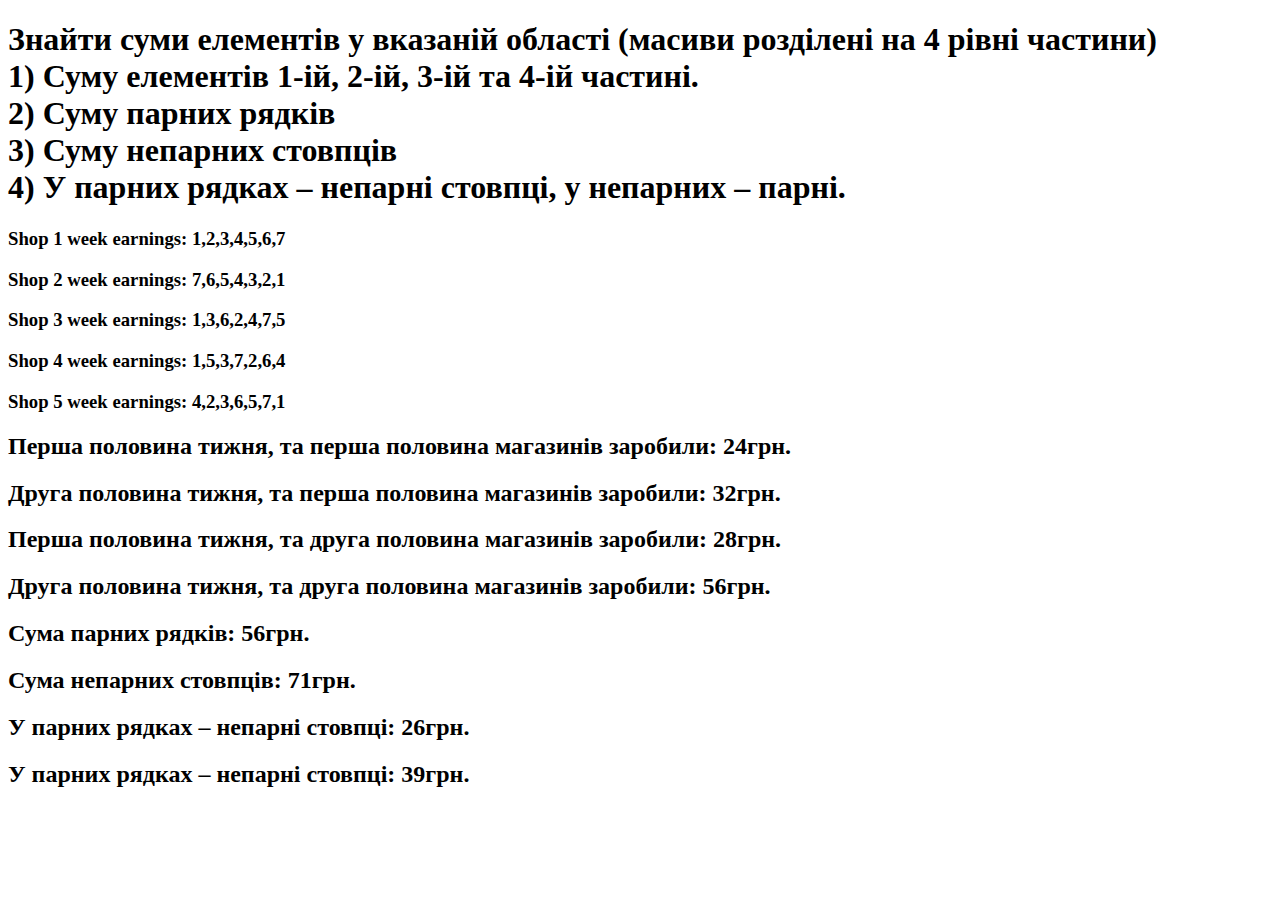
<file: tasks/task0.html>
<!DOCTYPE html>
<html lang="en">
<head>
    <meta charset="UTF-8">
    <meta name="viewport" content="width=device-width, initial-scale=1.0">
    <title>task-0</title>
</head>
<body>
    <h1>Знайти суми елементів у вказаній області (масиви розділені на 4 рівні частини) <br>
        1) Суму елементів 1-ій, 2-ій, 3-ій та 4-ій частині.<br>
        2) Суму парних рядків <br>
        3) Суму непарних стовпців <br>
        4) У парних рядках – непарні стовпці, у непарних – парні.</h1>

    <script>

        //1) ---------------Суму елементів 1-ій, 2-ій, 3-ій та 4-ій частині.----------------
        //1. Вводимо даннi
        let allStoresEarnings = [
            [1,2,3,4,5,6,7],
            [7,6,5,4,3,2,1],
            [1,3,6,2,4,7,5],
            [1,5,3,7,2,6,4],
            [4,2,3,6,5,7,1],
        ];
        for (let shop = 0; shop < allStoresEarnings.length; shop++) {
            document.write(`<h3>Shop ${shop + 1} week earnings: ${allStoresEarnings[shop]}</h3>`);
        }

        // ---------------------Перша частина-------------------
        //2.Знаходимо результат
        let workingDaysSumFirstHalf = 0
        let firstPartRow = Math.floor(allStoresEarnings.length / 2)
        let firstPartCol = Math.floor(allStoresEarnings[0].length / 2)

        for (let shop = 0; shop < firstPartRow; shop++) {
            for (let week = 0; week < firstPartCol; week++) {
                workingDaysSumFirstHalf += allStoresEarnings[shop][week];
            }
        }

        //3.Виводимо результат
        document.write(`<h2>Перша половина тижня, та перша половина магазинів заробили: ${workingDaysSumFirstHalf}грн.</h2>`);

        //====================================================================================================

        // ---------------------Друга частина-------------------
        // Знаходимо результат
        let workingDaysSumSecondHalf = 0;
        let secondHalfRow = Math.floor(allStoresEarnings.length / 2); // Друга половина рядків
        let secondHalfCol = Math.floor(allStoresEarnings[0].length / 2); // Друга половина стовпців

        for (let shop = 0; shop < secondHalfRow; shop++) {
            for (let week = secondHalfCol; week < allStoresEarnings[shop].length; week++) {
                workingDaysSumSecondHalf += allStoresEarnings[shop][week];
            }
        }

        //3.Виводимо результат
        document.write(`<h2>Друга половина тижня, та перша половина магазинів заробили: ${workingDaysSumSecondHalf}грн.</h2>`);

        //========================================================================

        // ---------------------Третя частина-------------------
        // Знаходимо результат
        let workingDaysSumThirdPart = 0;
        for (let shop = firstPartRow; shop < allStoresEarnings.length; shop++) {
            for (let week = 0; week < firstPartCol; week++) {
                workingDaysSumThirdPart += allStoresEarnings[shop][week];
            }
        }

        document.write(`<h2>Перша половина тижня, та друга половина магазинів заробили: ${workingDaysSumThirdPart}грн.</h2>`);

        //========================================================================

        // ---------------------Четверта частина-------------------
        // Знаходимо результат
        let workingDaysSumFourthPart = 0;
        for (let shop = firstPartRow; shop < allStoresEarnings.length; shop++) {
            for (let week = secondHalfCol; week < allStoresEarnings[shop].length; week++) {
                workingDaysSumFourthPart += allStoresEarnings[shop][week];
            }
        }

        document.write(`<h2>Друга половина тижня, та друга половина магазинів заробили: ${workingDaysSumFourthPart}грн.</h2>`);

        //========================================================================
        
        //2) -----------------------------Суму парних рядків---------------------------
        // Знаходимо результат
        let evenRowSum = 0;
        for (let shop = 1; shop < allStoresEarnings.length; shop += 2) {
            for (let week = 0; week < allStoresEarnings[shop].length; week++) {
                evenRowSum += allStoresEarnings[shop][week];
            }
        }

        document.write(`<h2>Сума парних рядків: ${evenRowSum}грн.</h2>`);

        //========================================================================

        //3) ------------------------Суму непарних стовпців----------------
        // Знаходимо результат
        let oddColSum = 0;
        for (let shop = 0; shop < allStoresEarnings.length; shop ++) {
            for (let week = 0; week < allStoresEarnings[shop].length; week += 2) {
                oddColSum += allStoresEarnings[shop][week];
            }
        }

        document.write(`<h2>Сума непарних стовпців: ${oddColSum}грн.</h2>`);

        //========================================================================
        //4) У парних рядках – непарні стовпці, у непарних – парні.

        // Знаходимо результат
        let evenOddSum = 0;
        for (let shop = 1; shop < allStoresEarnings.length; shop += 2) {
            for (let week = 0; week < allStoresEarnings[shop].length; week += 2) {
                evenOddSum += allStoresEarnings[shop][week];
            }
        }

        let oddEvenSum = 0;
        for (let shop = 0; shop < allStoresEarnings.length; shop += 2) {
            for (let week = 1; week < allStoresEarnings[shop].length; week += 2) {
                oddEvenSum += allStoresEarnings[shop][week];
            }
        }

        document.write(`<h2>У парних рядках – непарні стовпці: ${evenOddSum}грн.</h2>`);
        document.write(`<h2>У парних рядках – непарні стовпці: ${oddEvenSum}грн.</h2>`);

    </script>
</body>
</html>
</file>
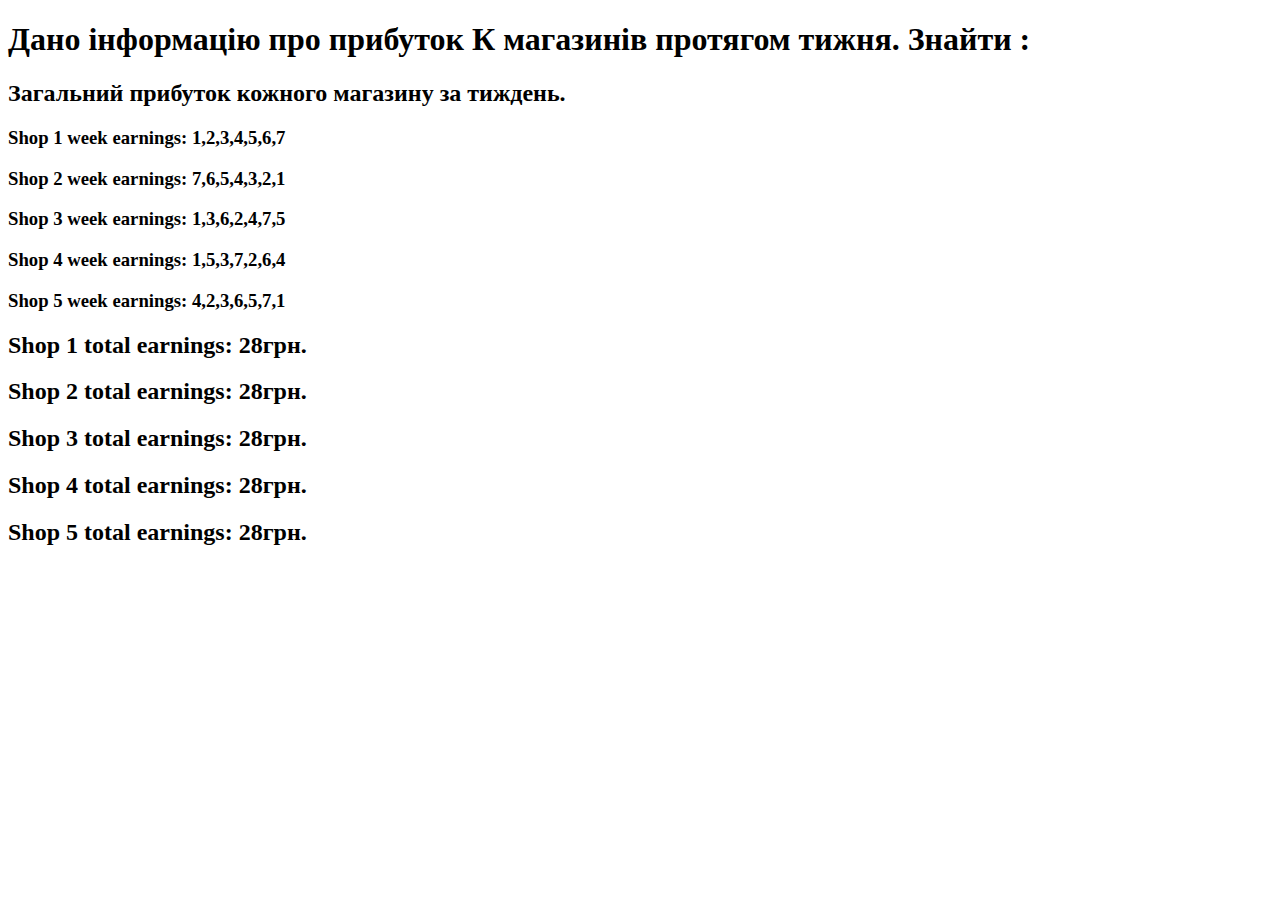
<file: tasks/task1.html>
<!DOCTYPE html>
<html lang="en">
<head>
    <meta charset="UTF-8">
    <meta name="viewport" content="width=device-width, initial-scale=1.0">
    <title>task-1</title>
</head>
<body>
    <h1>Дано інформацію про прибуток К магазинів протягом тижня. Знайти :</h1>
    <h2>Загальний прибуток кожного магазину за тиждень.</h2>

    <script>

        //1. Вводимо даннi
        let allStoresEarnings = [
            [1,2,3,4,5,6,7],
            [7,6,5,4,3,2,1],
            [1,3,6,2,4,7,5],
            [1,5,3,7,2,6,4],
            [4,2,3,6,5,7,1],
        ];
        for (let shop = 0; shop < allStoresEarnings.length; shop++) {
            document.write(`<h3>Shop ${shop + 1} week earnings: ${allStoresEarnings[shop]}</h3>`);
        }

        // Знаходимо загальний прибуток кожного магазину за тиждень
        for (let shop = 0; shop < allStoresEarnings.length; shop++) {
                let sumWeek = 0;
                for (let weekEarning = 0; weekEarning < 7; weekEarning++) {
                    sumWeek += allStoresEarnings[shop][weekEarning];
                }
                document.write(`<h2>Shop ${shop + 1} total earnings: ${sumWeek}грн.</h2>`);
            }

        //3. Виводимо результат
        

    </script>

    <!-- //let shops = parseInt(prompt('Введіть кількість магазинів.'))
        let shops = 5;
        let allStoresEarnings = [];
        for (let shop = 0; shop < shops; shop++) {
            let storesEarnings = [];
            for (let i = 0; i < 7; i++) {
                let price = Math.floor(Math.random() * 10) + 1;
                storesEarnings.push(price);
            }
        allStoresEarnings.push(storesEarnings);
        }
        let allShops = [shops, allStoresEarnings]
        // До підрахунку
        for (let shop = 0; shop < allStoresEarnings.length; shop++) {
            document.write(`<h2>Shop ${shop + 1} before: ${allStoresEarnings[shop]}</h2>`);
        } -->

</body>
</html>
</file>
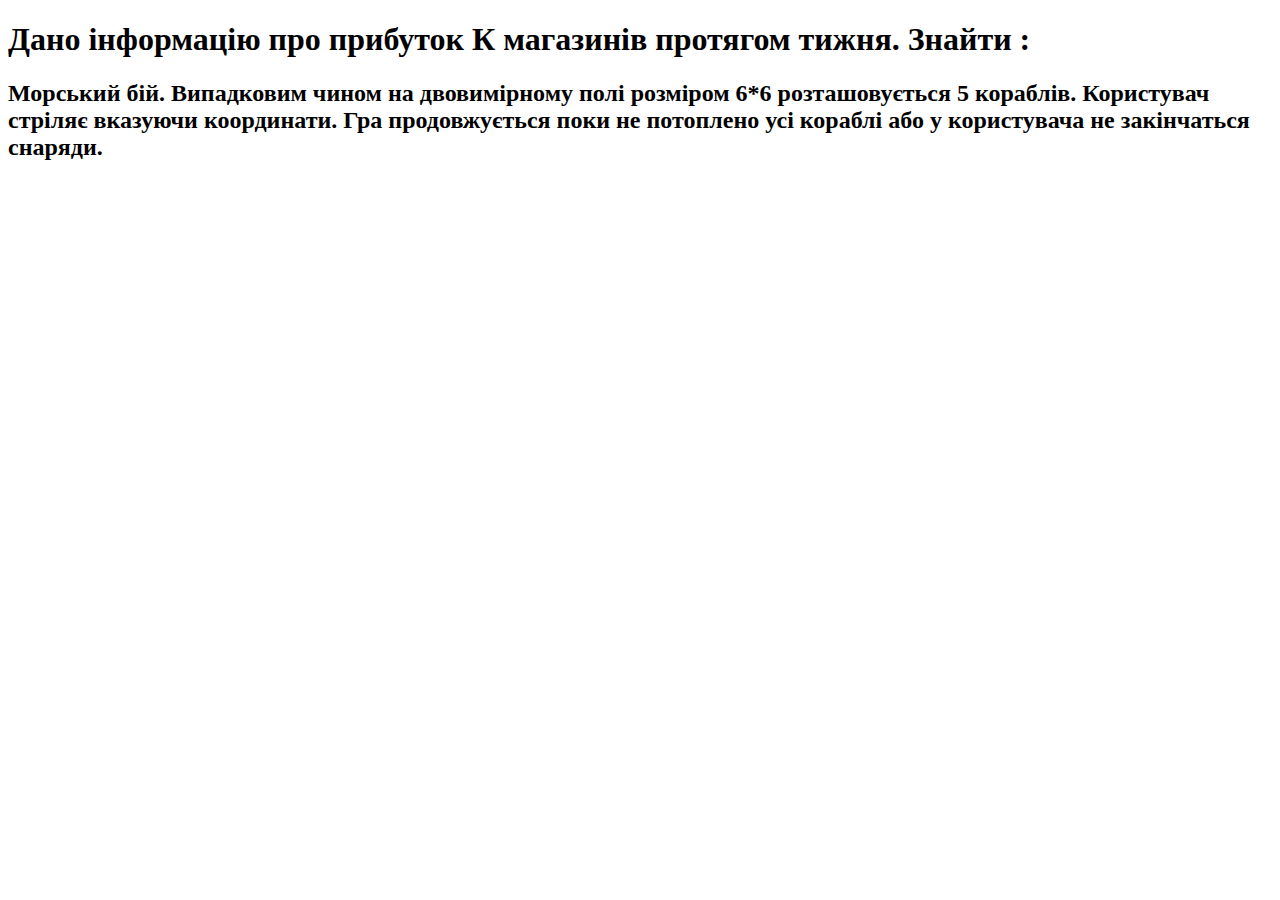
<file: tasks/task10.html>
<!DOCTYPE html>
<html lang="en">
<head>
    <meta charset="UTF-8">
    <meta name="viewport" content="width=device-width, initial-scale=1.0">
    <title>task-10</title>
</head>
<body>
    <h1>Дано інформацію про прибуток К магазинів протягом тижня. Знайти :</h1>
    <h2>Морський бій. Випадковим чином на двовимірному полі розміром 6*6 розташовується 5 кораблів. Користувач стріляє вказуючи координати. Гра продовжується поки не потоплено усі кораблі або у користувача не закінчаться снаряди.</h2>

    <script>
        // Вводимо дані

        // Знаходимо результат

        // Виводимо результат

    </script>
</body>
</html>
</file>
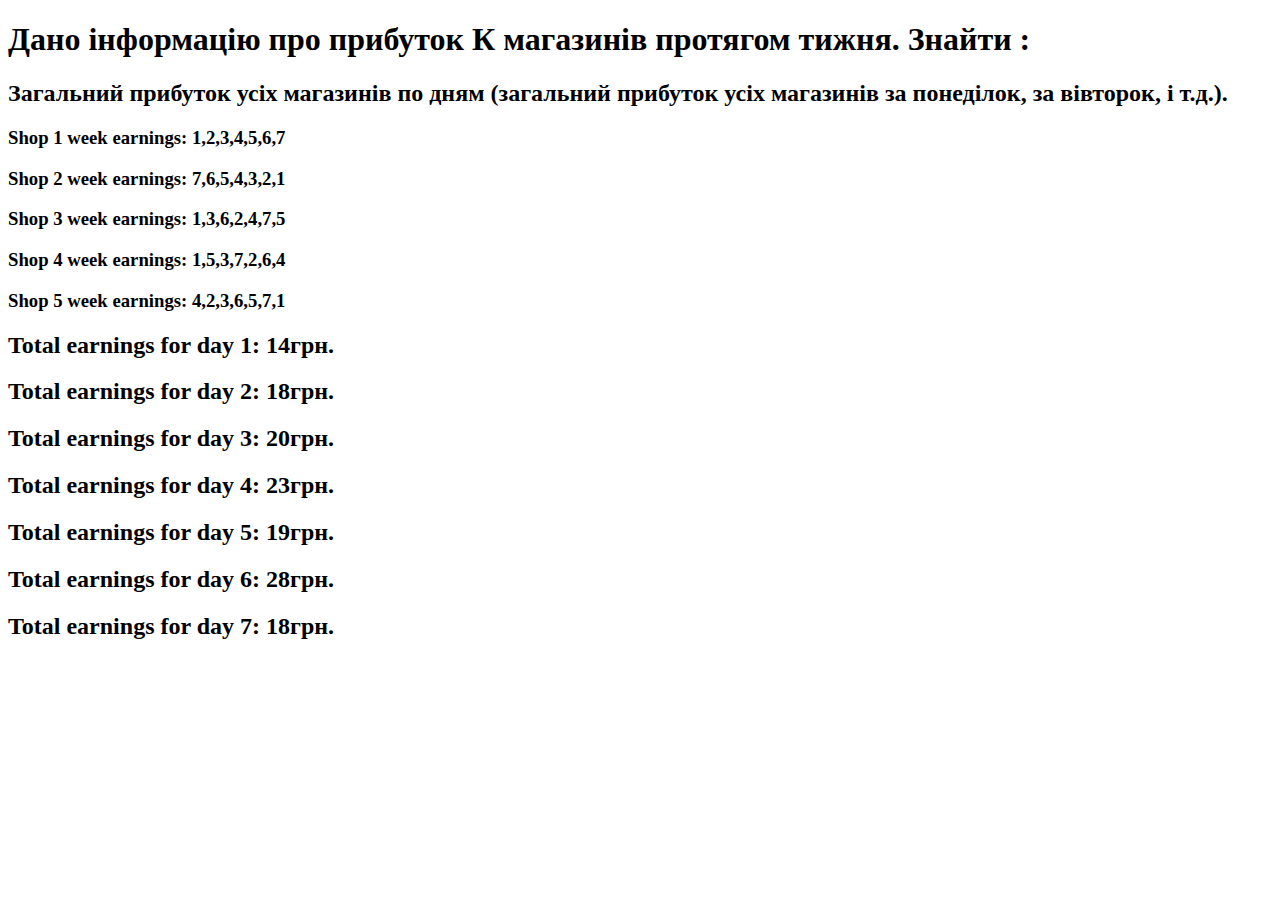
<file: tasks/task2.html>
<!DOCTYPE html>
<html lang="en">
<head>
    <meta charset="UTF-8">
    <meta name="viewport" content="width=device-width, initial-scale=1.0">
    <title>task-2</title>
</head>
<body>
    <h1>Дано інформацію про прибуток К магазинів протягом тижня. Знайти :</h1>
    <h2>Загальний прибуток усіх магазинів по дням (загальний прибуток усіх магазинів за понеділок, за вівторок, і т.д.).</h2>

    <script>

        // Вводимо дані
        let allStoresEarnings = [
            [1, 2, 3, 4, 5, 6, 7],
            [7, 6, 5, 4, 3, 2, 1],
            [1, 3, 6, 2, 4, 7, 5],
            [1, 5, 3, 7, 2, 6, 4],
            [4, 2, 3, 6, 5, 7, 1]
        ];
        for (let shop = 0; shop < allStoresEarnings.length; shop++) {
            document.write(`<h3>Shop ${shop + 1} week earnings: ${allStoresEarnings[shop]}</h3>`);
        }

        // Знаходимо загальний прибуток кожного магазину за кожен день
        let totalEarningsPerDay = [];
        for (let day = 0; day < 7; day++) {
            let sumDay = 0;
            for (let shop = 0; shop < allStoresEarnings.length; shop++) {
                sumDay += allStoresEarnings[shop][day];
            }
            totalEarningsPerDay.push(sumDay);
        }

        // Виводимо результат
        for (let day = 0; day < 7; day++) {
            document.write(`<h2>Total earnings for day ${day + 1}: ${totalEarningsPerDay[day]}грн.</h2>`);
        }

    </script>
</body>
</html>
</file>
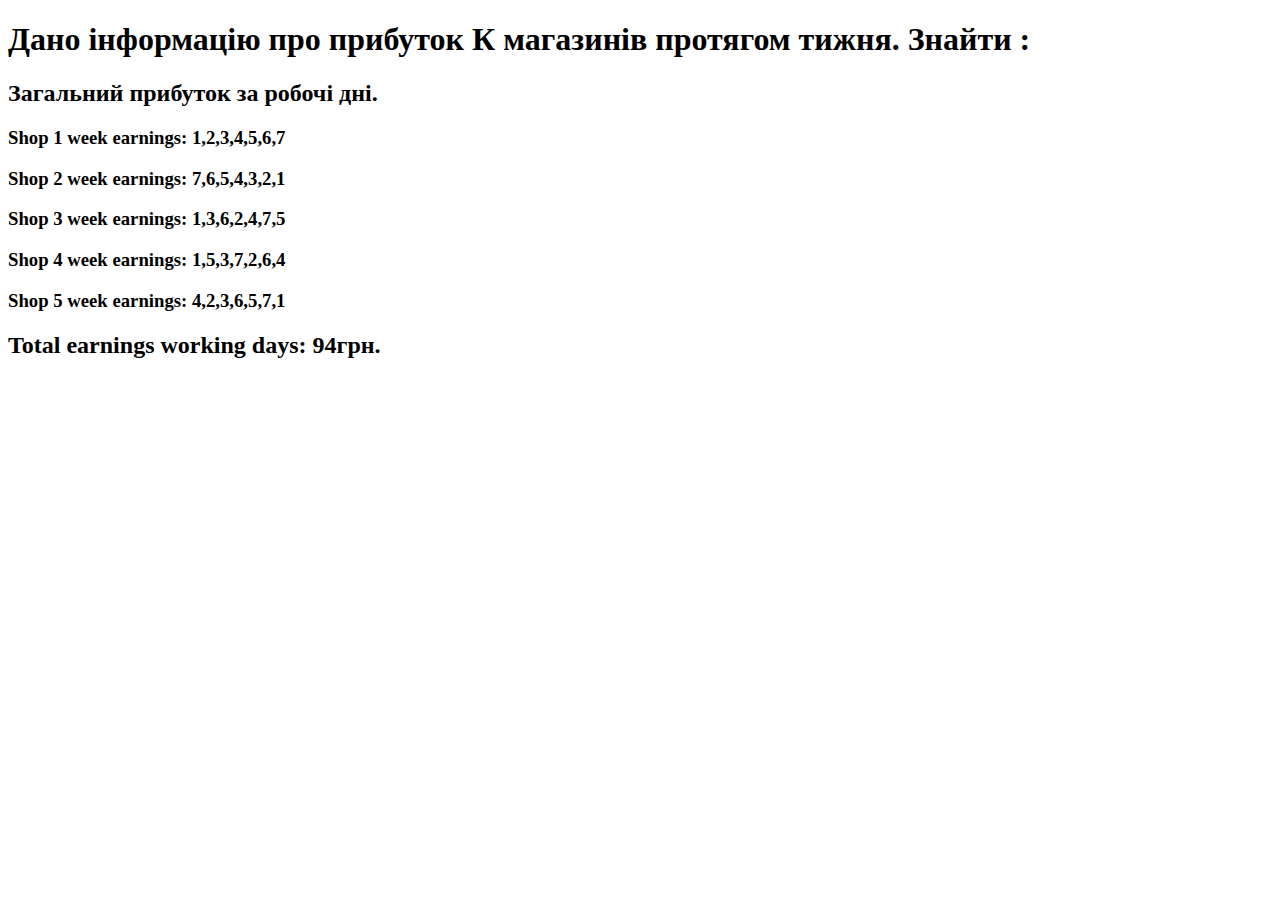
<file: tasks/task3.html>
<!DOCTYPE html>
<html lang="en">
<head>
    <meta charset="UTF-8">
    <meta name="viewport" content="width=device-width, initial-scale=1.0">
    <title>task-3</title>
</head>
<body>
    <h1>Дано інформацію про прибуток К магазинів протягом тижня. Знайти :</h1>
    <h2>Загальний прибуток за робочі дні.</h2>

    <script>

        //1. Вводимо даннi
        let allStoresEarnings = [
            [1,2,3,4,5,6,7],
            [7,6,5,4,3,2,1],
            [1,3,6,2,4,7,5],
            [1,5,3,7,2,6,4],
            [4,2,3,6,5,7,1],
        ];
        for (let shop = 0; shop < allStoresEarnings.length; shop++) {
            document.write(`<h3>Shop ${shop + 1} week earnings: ${allStoresEarnings[shop]}</h3>`);
        }

        //2.Знаходимо результат
        let workingDaysSum = 0;
        for (let shop = 0; shop < allStoresEarnings.length; shop++) {
            for (let weekEarning = 0; weekEarning < 5; weekEarning++) {
                workingDaysSum += allStoresEarnings[shop][weekEarning];
            }
        }
        document.write(`<h2>Total earnings working days: ${workingDaysSum}грн.</h2>`);

    </script>
</body>
</html>
</file>
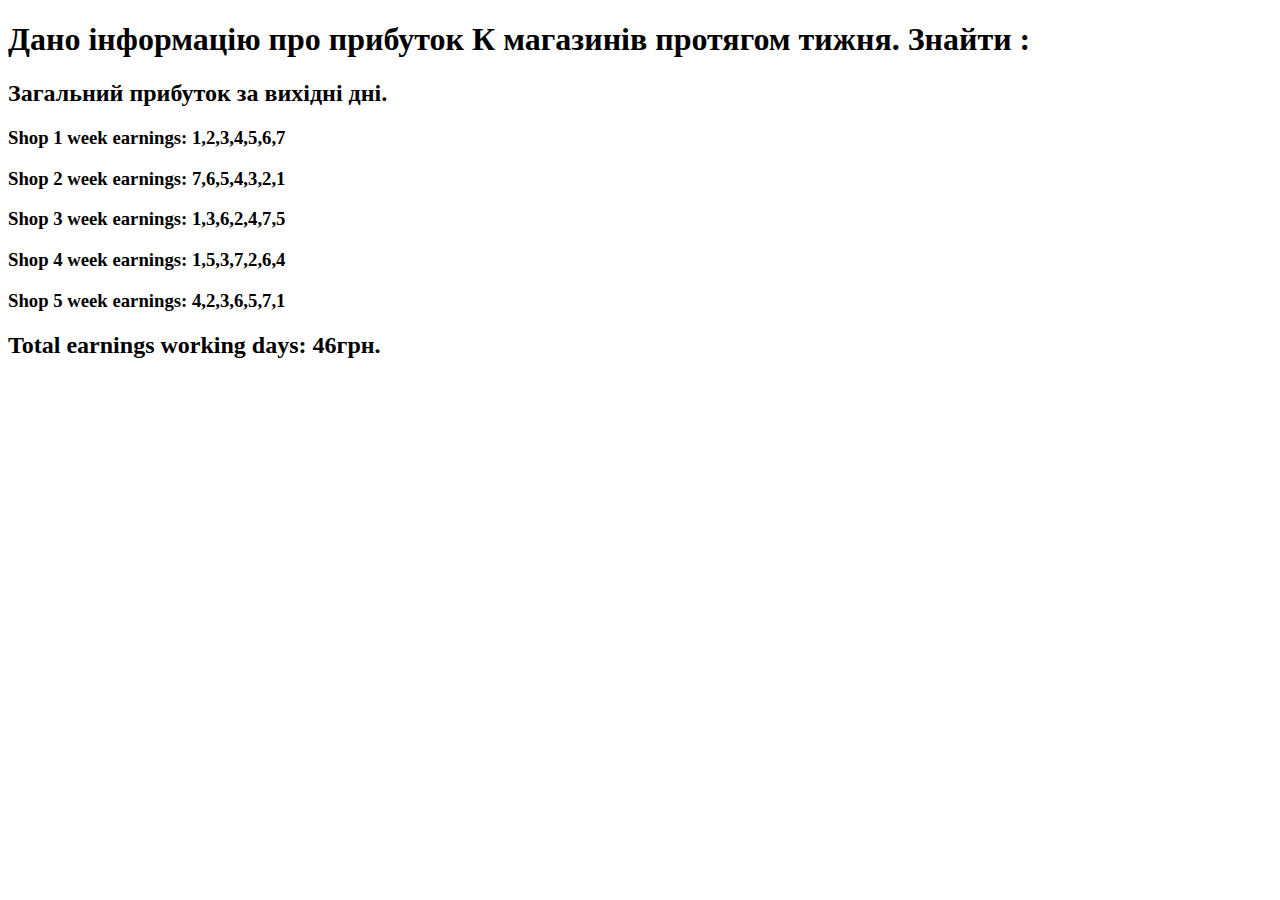
<file: tasks/task4.html>
<!DOCTYPE html>
<html lang="en">
<head>
    <meta charset="UTF-8">
    <meta name="viewport" content="width=device-width, initial-scale=1.0">
    <title>task-4</title>
</head>
<body>
    <h1>Дано інформацію про прибуток К магазинів протягом тижня. Знайти :</h1>
    <h2>Загальний прибуток за вихідні дні.</h2>

    <script>

        //1. Вводимо даннi
        let allStoresEarnings = [
            [1,2,3,4,5,6,7],
            [7,6,5,4,3,2,1],
            [1,3,6,2,4,7,5],
            [1,5,3,7,2,6,4],
            [4,2,3,6,5,7,1],
        ];
        for (let shop = 0; shop < allStoresEarnings.length; shop++) {
            document.write(`<h3>Shop ${shop + 1} week earnings: ${allStoresEarnings[shop]}</h3>`);
        }

        //2.Знаходимо результат
        let workingDaysSum = 0;
        for (let shop = 0; shop < allStoresEarnings.length; shop++) {
            for (let weekEarning = 5; weekEarning < 7; weekEarning++) {
                workingDaysSum += allStoresEarnings[shop][weekEarning];
            }
        }
        document.write(`<h2>Total earnings working days: ${workingDaysSum}грн.</h2>`);

    </script>
</body>
</html>
</file>
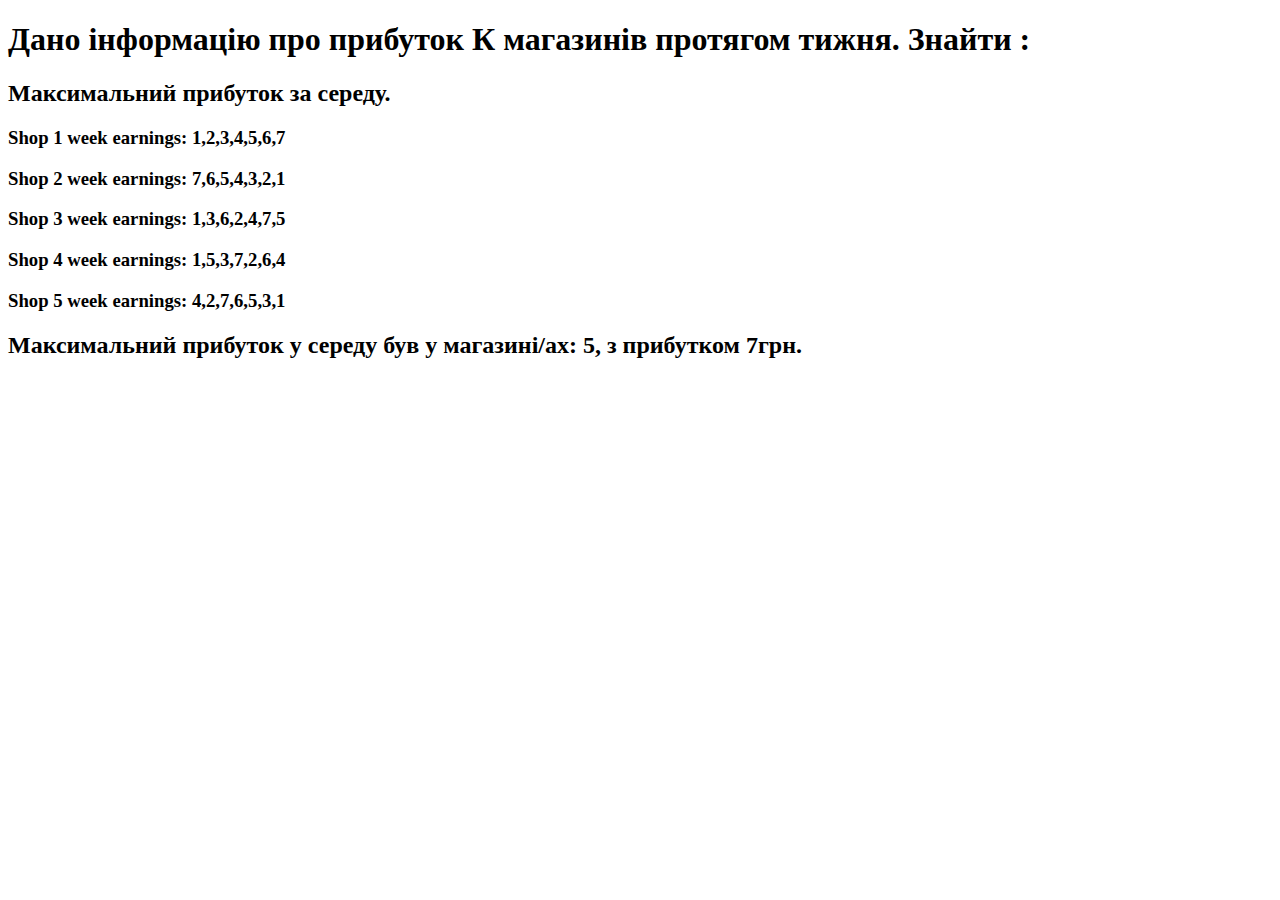
<file: tasks/task5.html>
<!DOCTYPE html>
<html lang="en">
<head>
    <meta charset="UTF-8">
    <meta name="viewport" content="width=device-width, initial-scale=1.0">
    <title>task-5</title>
</head>
<body>
    <h1>Дано інформацію про прибуток К магазинів протягом тижня. Знайти :</h1>
    <h2>Максимальний прибуток за середу.</h2>

    <script>

        // 1. Вводимо дані
        let allStoresEarnings = [
            [1, 2, 3, 4, 5, 6, 7],
            [7, 6, 5, 4, 3, 2, 1],
            [1, 3, 6, 2, 4, 7, 5],
            [1, 5, 3, 7, 2, 6, 4],
            [4, 2, 7, 6, 5, 3, 1],
        ];

        for (let shop = 0; shop < allStoresEarnings.length; shop++) {
            document.write(`<h3>Shop ${shop + 1} week earnings: ${allStoresEarnings[shop]}</h3>`);
        }

        // 2. Знаходимо результат
        let maxEarnings = 0;
        let shopsWithMaxEarnings = [];

        for (let shop = 0; shop < allStoresEarnings.length; shop++) {
            let shopEarnings = allStoresEarnings[shop];
            let wednesdayEarnings = shopEarnings[2]; // Вибираємо прибуток за середу (індекс 2)
            if (wednesdayEarnings > maxEarnings) {
                maxEarnings = wednesdayEarnings;
                shopsWithMaxEarnings = [shop + 1];
            } else if (wednesdayEarnings === maxEarnings) {
                shopsWithMaxEarnings.push(shop + 1);
            }
        }

        // 3. Виводимо результат
        document.write(`<h2>Максимальний прибуток у середу був у магазині/ах: ${shopsWithMaxEarnings.join(", ")}, з прибутком ${maxEarnings}грн.</h2>`);

    </script>
</body>
</html>
</file>
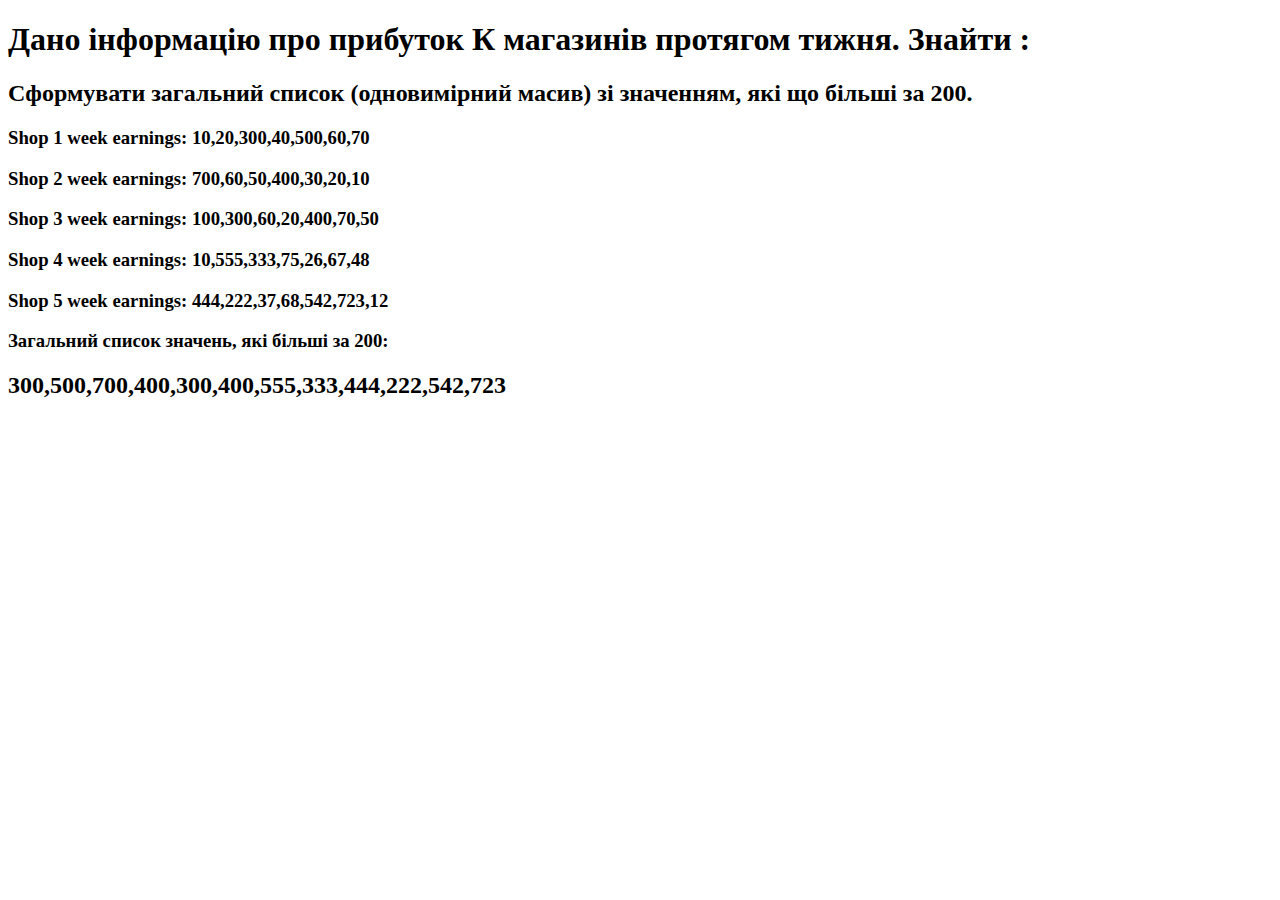
<file: tasks/task6.html>
<!DOCTYPE html>
<html lang="en">
<head>
    <meta charset="UTF-8">
    <meta name="viewport" content="width=device-width, initial-scale=1.0">
    <title>task-6</title>
</head>
<body>
    <h1>Дано інформацію про прибуток К магазинів протягом тижня. Знайти :</h1>
    <h2>Сформувати загальний список (одновимірний масив) зі значенням, які що більші за 200.</h2>

    <script>

        //1. Вводимо даннi
        let allStoresEarnings = [
            [10,20,300,40,500,60,70],
            [700,60,50,400,30,20,10],
            [100,300,60,20,400,70,50],
            [10,555,333,75,26,67,48],
            [444,222,37,68,542,723,12],
        ];
        for (let shop = 0; shop < allStoresEarnings.length; shop++) {
            document.write(`<h3>Shop ${shop + 1} week earnings: ${allStoresEarnings[shop]}</h3>`);
        }

        //2.Знаходимо результат
        let newAllStoresEarnings = []
        for (let shop of allStoresEarnings) {
            for (let item of shop) {
                if (item > 200) {
                newAllStoresEarnings.push(item);
                }
            }
        }

        //3.Виводимо результат
        document.write(`<h3>Загальний список значень, які більші за 200:</h3><h2> ${newAllStoresEarnings}</h2>`);

    </script>
</body>
</html>
</file>
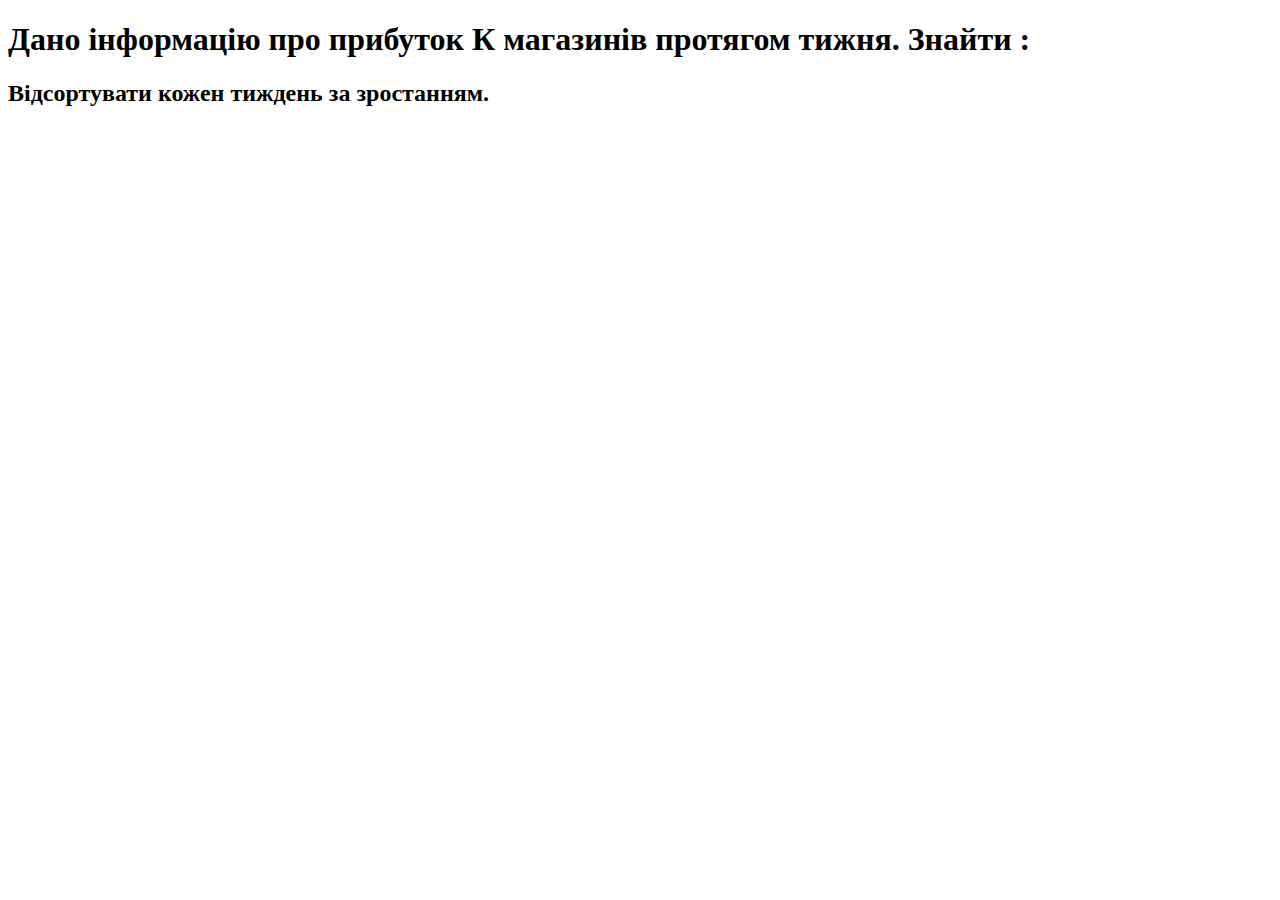
<file: tasks/task7.html>
<!DOCTYPE html>
<html lang="en">
<head>
    <meta charset="UTF-8">
    <meta name="viewport" content="width=device-width, initial-scale=1.0">
    <title>task-7</title>
</head>
<body>
    <h1>Дано інформацію про прибуток К магазинів протягом тижня. Знайти :</h1>
    <h2>Відсортувати кожен тиждень за зростанням.</h2>

    <script>
        // Вводимо дані

        // Знаходимо результат

        // Виводимо результат

    </script>
</body>
</html>
</file>
